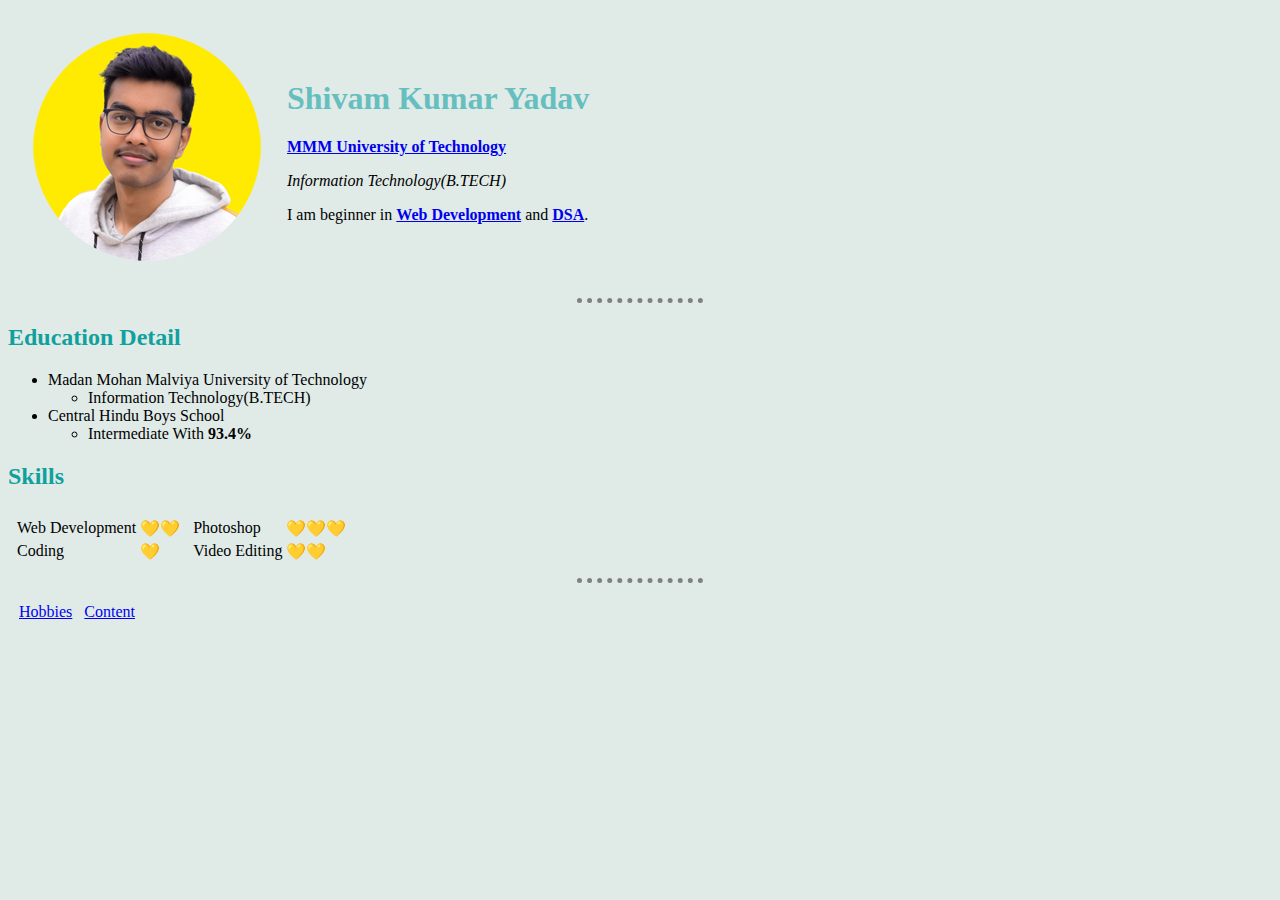
<file: index.html>
<!DOCTYPE html>
<html lang="en">
<head>
    <meta charset="UTF-8">
    <title>My Website</title>
    <link rel="stylesheet" href="CSS/style.css">
</head>
<body>
    <!-- <table> 
        <tbody></tbody> for css using these are importance
        <tbody></tbody>
        <tfoot></tfoot>
    </table>
    -->
    <table cellspacing="20">
        <tr>
            <td><img src="sky.png" alt="Shivam Profile Picture"></td>
            <td><h1>Shivam Kumar Yadav</h1>
                <p><strong><a href="http://www.mmmut.ac.in/">MMM University of Technology</a></strong></p>
                <p><em>Information Technology(B.TECH)</em></p>
                <p>I am beginner in <strong><a href="https://www.w3schools.com/whatis/">Web Development</a></strong> and <strong><a href="https://www.geeksforgeeks.org/data-structures/">DSA</a></strong>.</p></td>
        </tr>
    </table>
    <hr size="3" noshade>
    <h2>Education Detail</h2>
    <ul>
        <li>Madan Mohan Malviya University of Technology
            <ul>
                <li>Information Technology(B.TECH)</li>
            </ul>
        </li>
        <li>Central Hindu Boys School
            <ul>
                <li>Intermediate With <strong>93.4%</strong></li>
            </ul>
        </li>
    </ul>
    <h2>Skills</h2>
    <table cellspacing="5">
        <td>
            <table>
            <tr>
                <td>Web Development</td>
                <td>💛💛</td>
                
            </tr>
            <tr>
                <td>Coding</td>
                <td>💛</td>
                
            </tr>
        </table>
        </td>
        <td>
            <table>
            <tr>
                <td>Photoshop</td>
                <td>💛💛💛</td>
                
            </tr>
            <tr>
                <td>Video Editing</td>
                <td>💛💛</td>
                
            </tr>
        </table>
        </td>
    </table>
    <hr size="3" noshade>
    <table cellspacing="10">
        <tr>
            <td><a href="myhobbies.html">Hobbies</a></td>
            <td><a href="mycontent.html">Content</a></td>
        </tr>
        
    </table>
    
    
    <!--Day 1-->
</body>
</html>
</file>
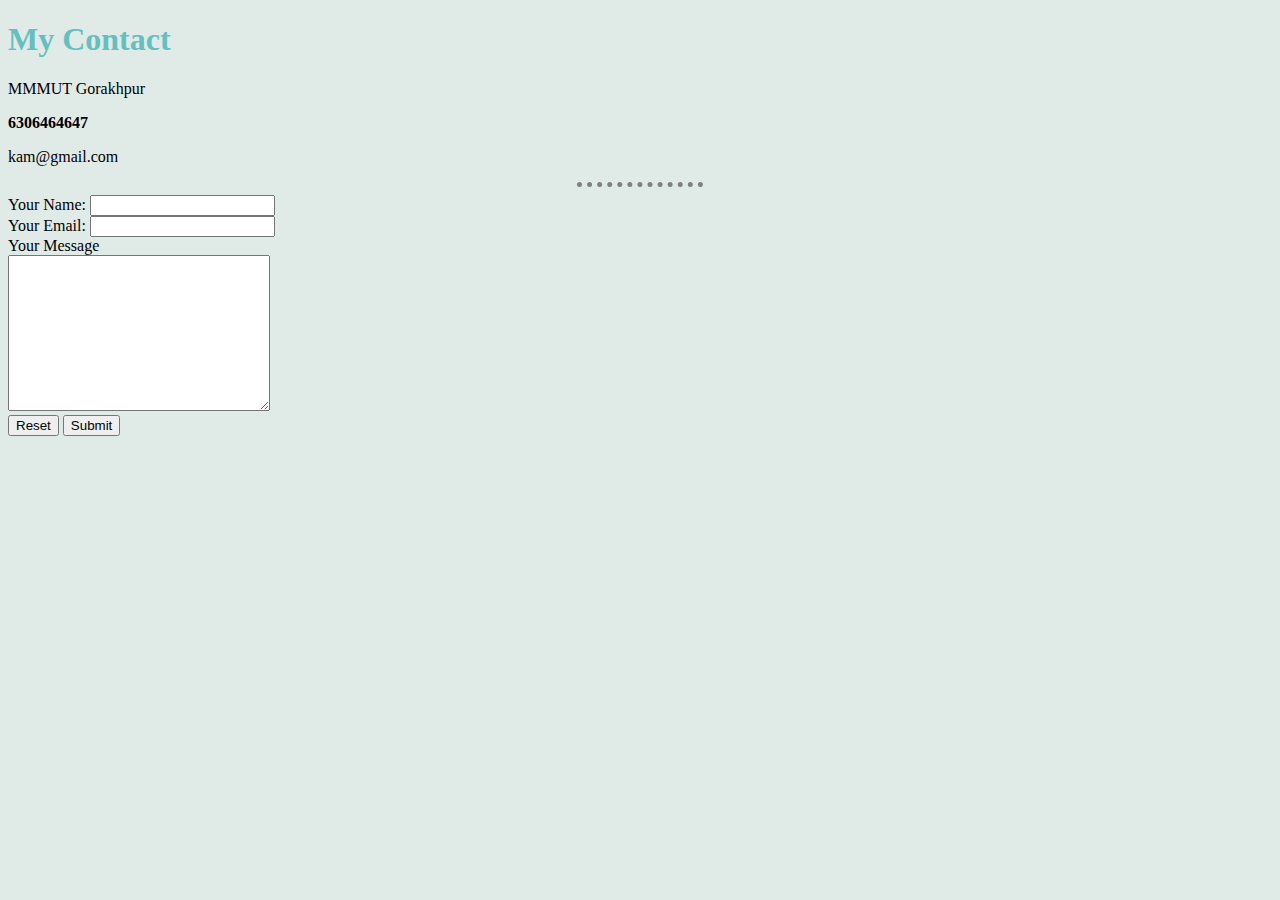
<file: mycontent.html>
<!DOCTYPE html>
<html lang="en">
<head>
    <meta charset="UTF-8">
    <link rel="stylesheet" href="CSS/style.css">
    <title>My Contact</title>
</head>
<body>
    <h1>My Contact</h1>
    <p>MMMUT Gorakhpur</p>
    <p><strong>6306464647</strong></p>
    <p>kam@gmail.com</p>
    <hr>
    <form action="mailto:kumaryadavshivam@gmail.com" method="post" enctype="text/plain">
        <label for="text">Your Name: </label>
        <input type="text" name="yourName"><br>
        <label for="">Your Email: </label>
        <input type="email" name="yourEmail" id=""><br>
        <label for="">Your Message</label><br>
        <textarea name="yourMessage" id="" cols="30" rows="10"></textarea><br>
        <input type="reset">
        <input type="submit">
        
    </form>
</body>
</html>
</file>
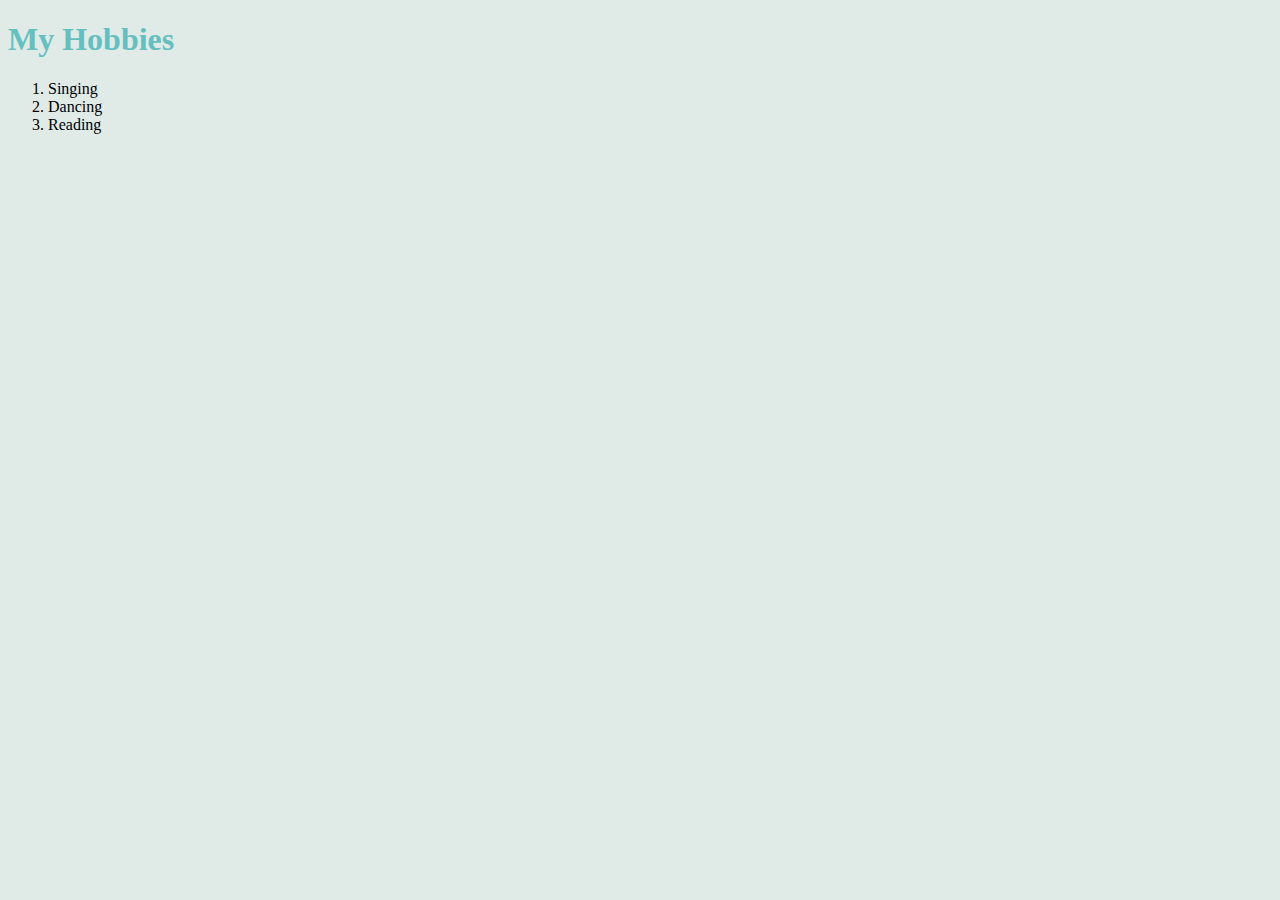
<file: myhobbies.html>
<!DOCTYPE html>
<html lang="en">
<head>
    <meta charset="UTF-8">
    <link rel="stylesheet" href="CSS/style.css">
    <title>My Hobbies</title>
</head>
<body>
    <h1>My Hobbies</h1>
    <ol type="" start="1">
        <li>Singing</li>
        <li>Dancing</li>
        <li>Reading</li>
    </ol>
</body>
</html>
</file>
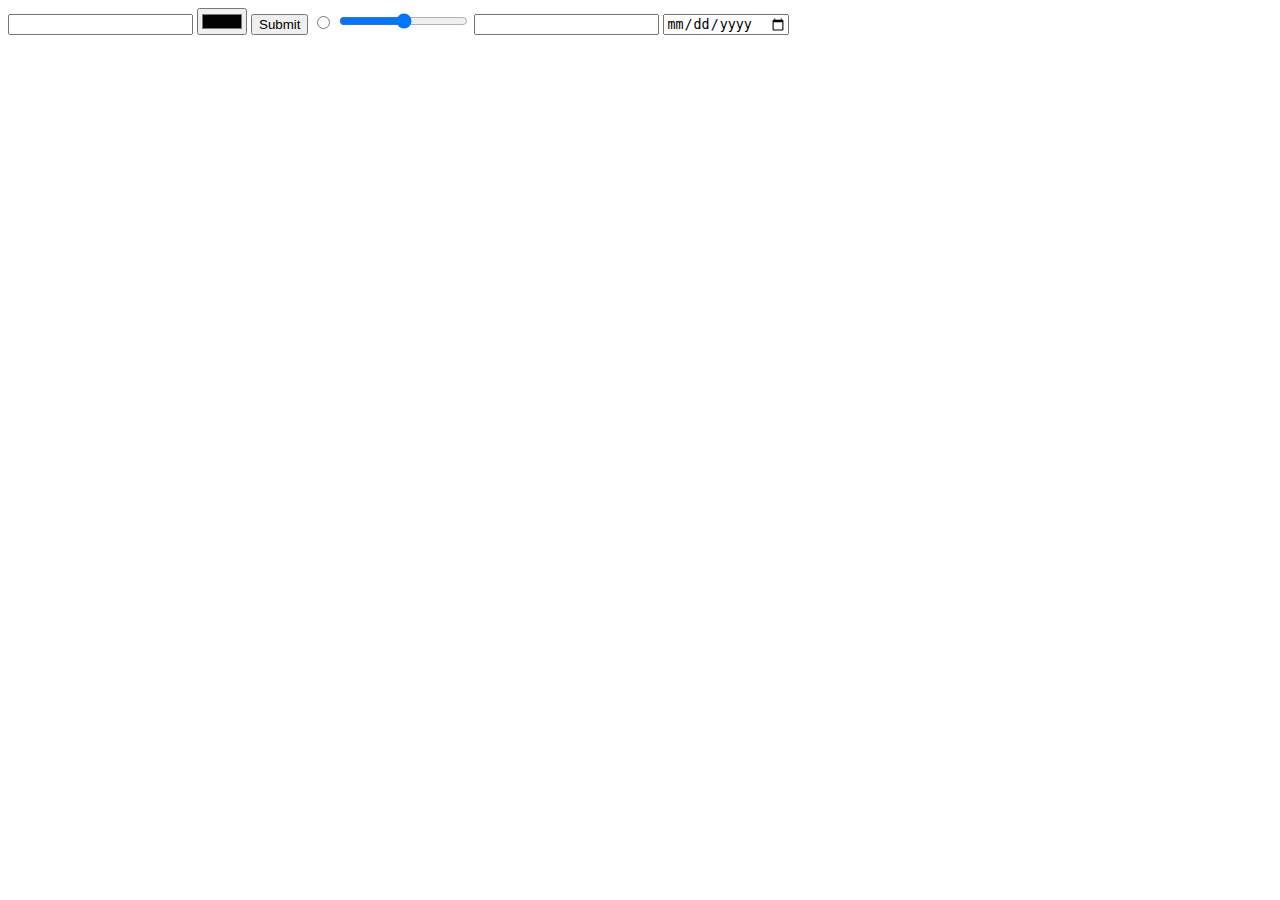
<file: myinput.html>
<!DOCTYPE html>
<html lang="en">
<head>
    <meta charset="UTF-8">
    <title>My Input</title>
</head>
<body>
    <form>
        <input type="text">
        <input type="color">
        <input type="submit">
        <input type="radio">
        <input type="range">
        <input type="password">
        <input type="date">
    </form>
</body>
</html>
</file>
<file: CSS/style.css>
body {
    background-color: #E0EBE8;
}

hr {
    background-color: #E0EBE8;
    border-style: none;
    border-top-style: dotted ;
    border-color: grey;
    border-width: 5px;
    width: 10%;
}

h1 {
    color: #66BFBF;
}

h2 {
    color: #10A19D;
}
</file>
